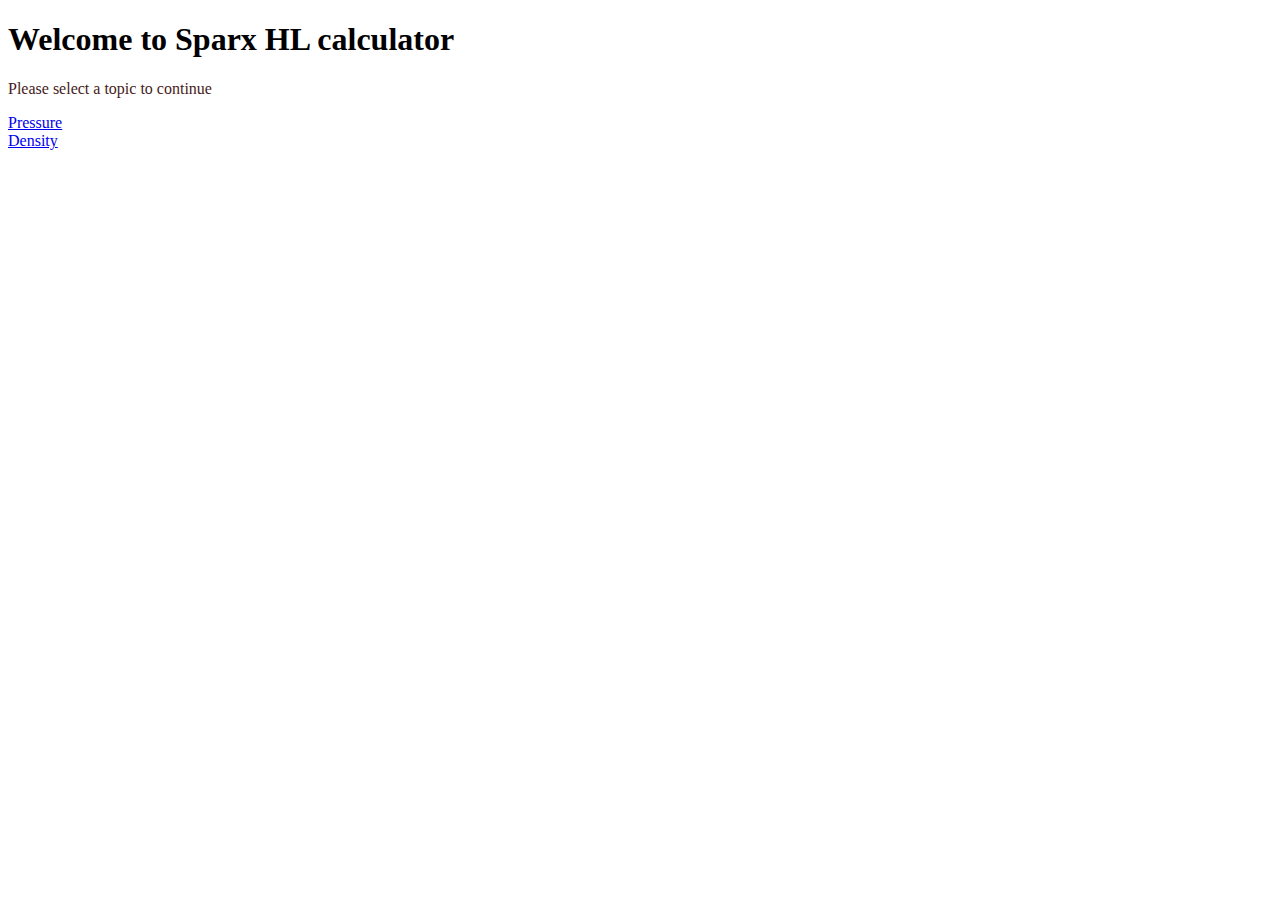
<file: index.html>
<!DOCTYPE html>

<head>
    <title>Sparx HL calculator</title>
</head>

<body>
    <link rel="stylesheet" href="style.css">
    <div>
        <h1>Welcome to Sparx HL calculator</h1>
        <p>Please select a topic to continue</p>
    </div>

    <a href="./pressure.html">Pressure</a><br>
    <a href="./density.html">Density</a>
</body>
</file>
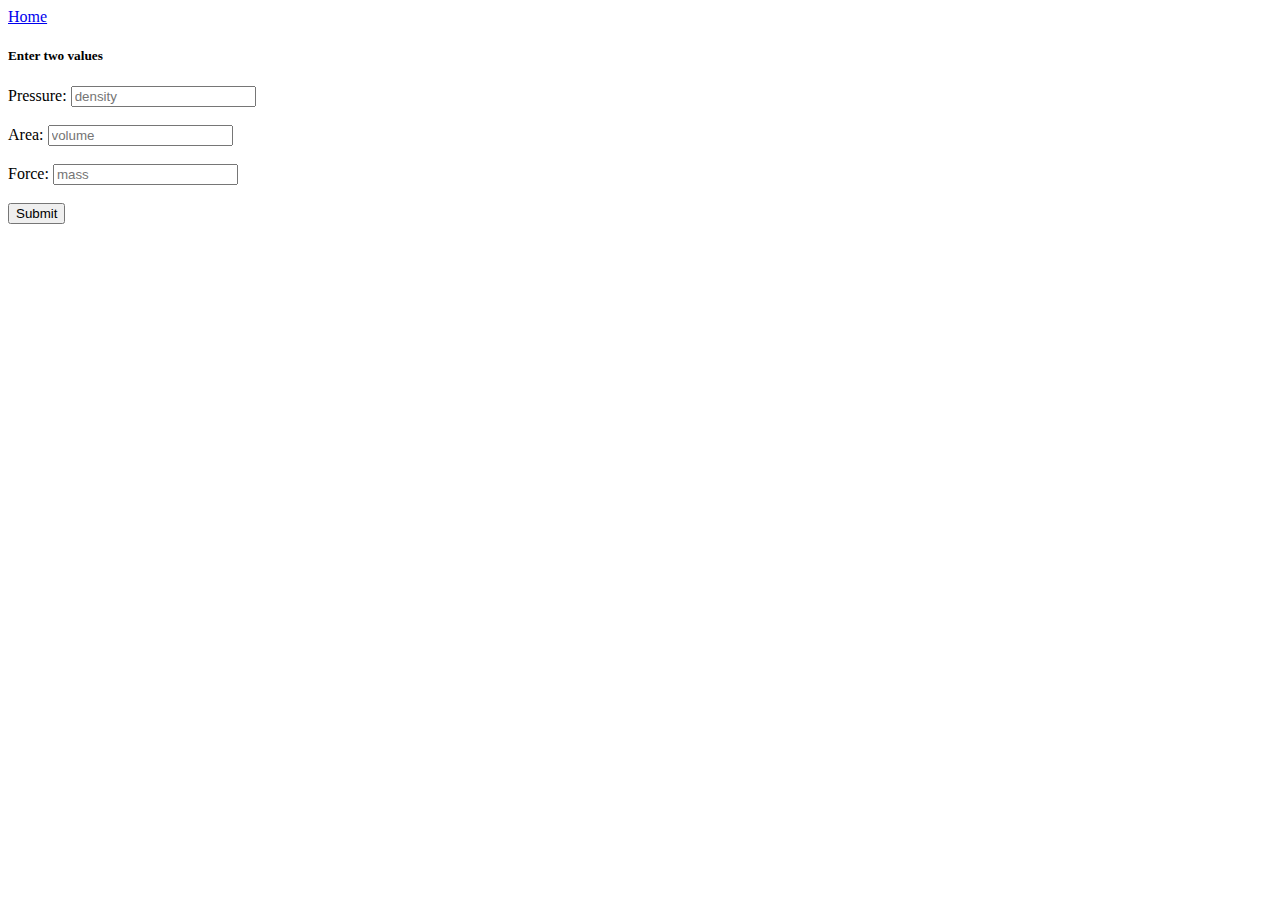
<file: density.html>
<!DOCTYPE html>

<body>
    <a href="./index.html">Home</a><br>

    <h5 id="display_message">
       Enter <b>two</b> values
    </h5>
    

    

    <div>
        <label>Pressure: </label>
        <input id="density" type="number" placeholder="density"><br><br>

        <label>Area:</label>
        <input id="volume" type="number" placeholder="volume"><br><br>

        <label>Force:</label>
        <input id="mass" type="number" placeholder="mass"><br><br>

        <button id="submit" onclick="submit_pressure()">Submit</button>

    </div>
</body>

<script text="text/javascript">
    window.submit_pressure = function () {
	document.getElementById("display_message").innerText = "Calculating";
        let density = document.getElementById('density').value;
        let volume = document.getElementById('volume').value;
        let mass = document.getElementById('mass').value;

    
        if (get_null([density, volume, mass]) > 1) {
            document.getElementById('display_message').innerText = "Sorry, enter two values";
        }

	   if (density == 0) {
		  document.getElementById("display_message").innerText = `Density = ${mass/volume}`;
	
	   }

        if (volume == 0) {
            document.getElementById("display_message").innerText = `Volume = ${mass/density}`;
        }


        if (mass == 0) {
            document.getElementById("display_message").innerText = `Mass = ${density*volume}`
        }
        
        
    }
    
    window.get_null = function (items) {
        let empty = 0;
        for (let i = 0; i < items.length; i++) {
            let item = items[i];
            if (item == null || item == 0) {
                empty ++;
            }
            
        }
        
        return empty;
    }
    
</script>
</file>
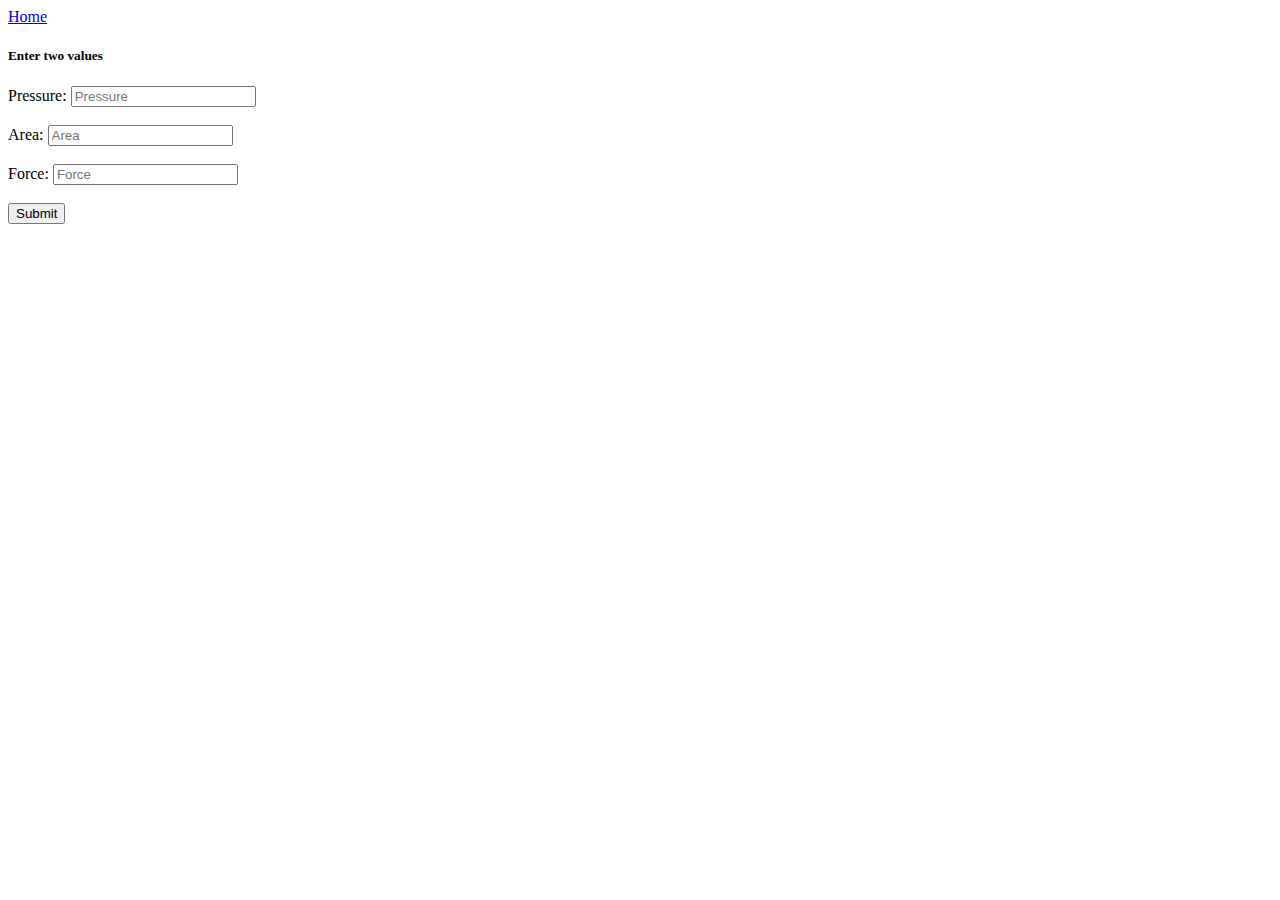
<file: pressure.html>
<!DOCTYPE html>

<body>
  <a href="./index.html">Home</a><br>

  <h5 id="display_message">
        Enter <b>two</b> values
  </h5>
  

  

  <div>
    <label>Pressure: </label>
    <input id="pressure" type="number" placeholder="Pressure"><br><br>

    <label>Area:</label>
    <input id="area" type="number" placeholder="Area"><br><br>

    <label>Force:</label>
    <input id="force" type="number" placeholder="Force"><br><br>

    <button id="submit" onclick="submit_pressure()">Submit</button>

  </div>
</body>

<script text="text/javascript">
  window.submit_pressure = function () {
  document.getElementById("display_message").innerText = "Calculating";
    let pressure = document.getElementById('pressure').value;
    let area = document.getElementById('area').value;
    let force = document.getElementById('force').value;

    console.log(`${pressure}, ${area}, ${force}`)
  
    if (get_null([pressure, area, force]) > 1) {
      document.getElementById('display_message').innerText = "Sorry, enter two values";
    }

        if (pressure == 0) {
        document.getElementById("display_message").innerText = `Pressure = ${force/area}`;
  
        }

    if (area == 0) {
      document.getElementById("display_message").innerText = `Area = ${force/pressure}`;
    }


    if (force == 0) {
      document.getElementById("display_message").innerText = `Force = ${pressure*area}`
    }
    
    
  }
  
  window.get_null = function (items) {
    let empty = 0;
    for (let i = 0; i < items.length; i++) {
      let item = items[i];
      if (item == null || item == 0) {
        empty ++;
      }
      
    }
    
    return empty;
  }
  
</script>
</file>
<file: style.css>
h5, p {
    color: #471a1a;
    text-align: left;
}
</file>
